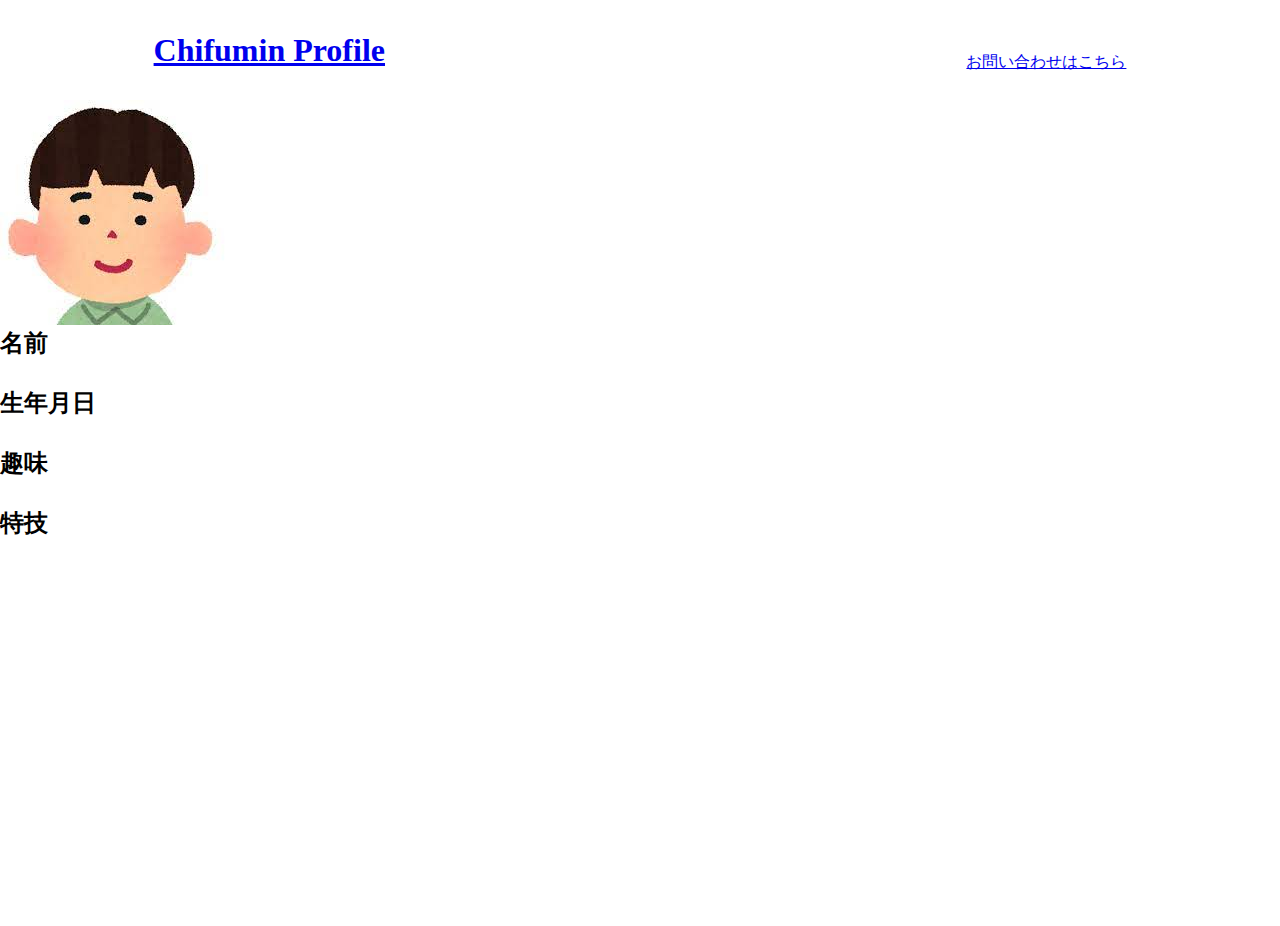
<file: index.html>
<!DOCTYPE html>
<html lang="ja">
<head>
    <meta charset="UTF-8">
    <meta http-equiv="X-UA-Compatible" content="IE=edge">
    <meta name="viewport" content="width=device-width, initial-scale=1.0">
    <title>Document</title>
    <link rel="stylesheet" href="style.css">
</head>
<body>
    <header>
        <h1>
            <a href="index.html">Chifumin Profile</a>
        </h1>
        <p>
            <a href="contact.html">お問い合わせはこちら</a>
        </p>
    </header>
    <main>
        <div class='chifumin-top'>
            <img src='img/boy.jpeg' alt='プロフィールの画像'>
        <h2>名前</h2>
    　 　<h2>生年月日</h2>
    　　　<h2>趣味</h2>
    　　　<h2>特技</h2>

        </div>
          
        <div class='github-study'>

        </div>

        <div class='background'>

        </div>
    
    </main>
    <footer>

    </footer>
</body>
</html>
</file>
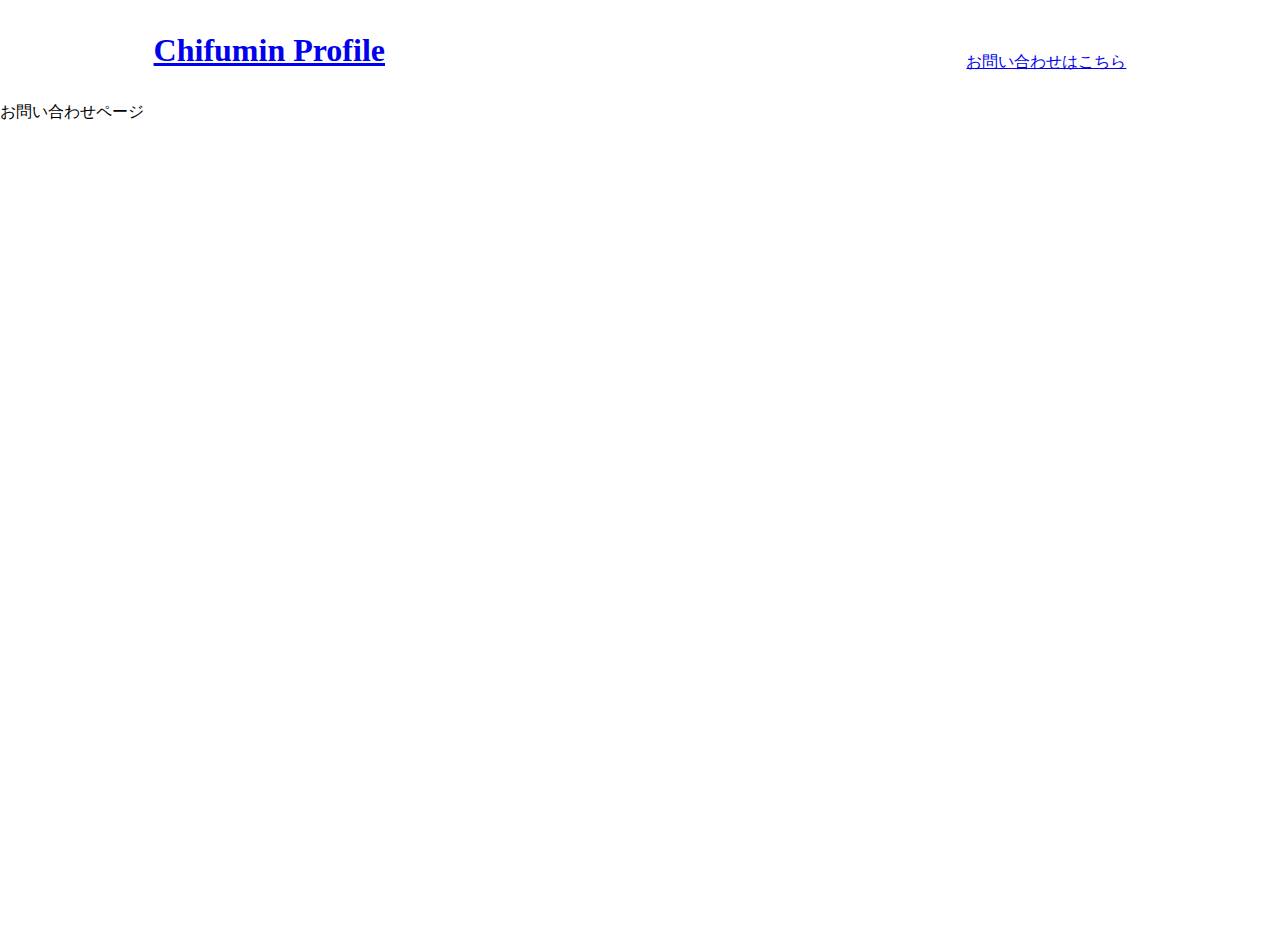
<file: contact.html>
<!DOCTYPE html>
<html lang="ja">
<head>
    <meta charset="UTF-8">
    <meta http-equiv="X-UA-Compatible" content="IE=edge">
    <meta name="viewport" content="width=device-width, initial-scale=1.0">
    <title>Document</title>
    <link rel="stylesheet" href="style.css">
</head>
<body>
    <header>
        <h1>
            <a href="index.html">Chifumin Profile</a>
        </h1>
        <p>
            <a href="contact.html">お問い合わせはこちら</a>
        </p>
    </header>
    <main>
        <p>お問い合わせページ</p>
    </main>
    <footer>

    </footer>
</body>
</html>
</file>
<file: style.css>
*,*::before,*::after{box-sizing:border-box}body,h1,h2,h3,h4,p,figure,blockquote,dl,dd{margin:0}ul[role="list"],ol[role="list"]{list-style:none}html:focus-within{scroll-behavior:smooth}body{min-height:100vh;text-rendering:optimizeSpeed;line-height:1.5}a:not([class]){text-decoration-skip-ink:auto}img,picture{max-width:100%;display:block}input,button,textarea,select{font:inherit}@media(prefers-reduced-motion:reduce){html:focus-within{scroll-behavior:auto}*,*::before,*::after{animation-duration:.01ms !important;animation-iteration-count:1 !important;transition-duration:.01ms !important;scroll-behavior:auto !important}}

header {
    display: flex;
    justify-content: space-between;
    margin: 2% 12%;
}

header p {
    padding-top: 2.5%;
}
</file>
